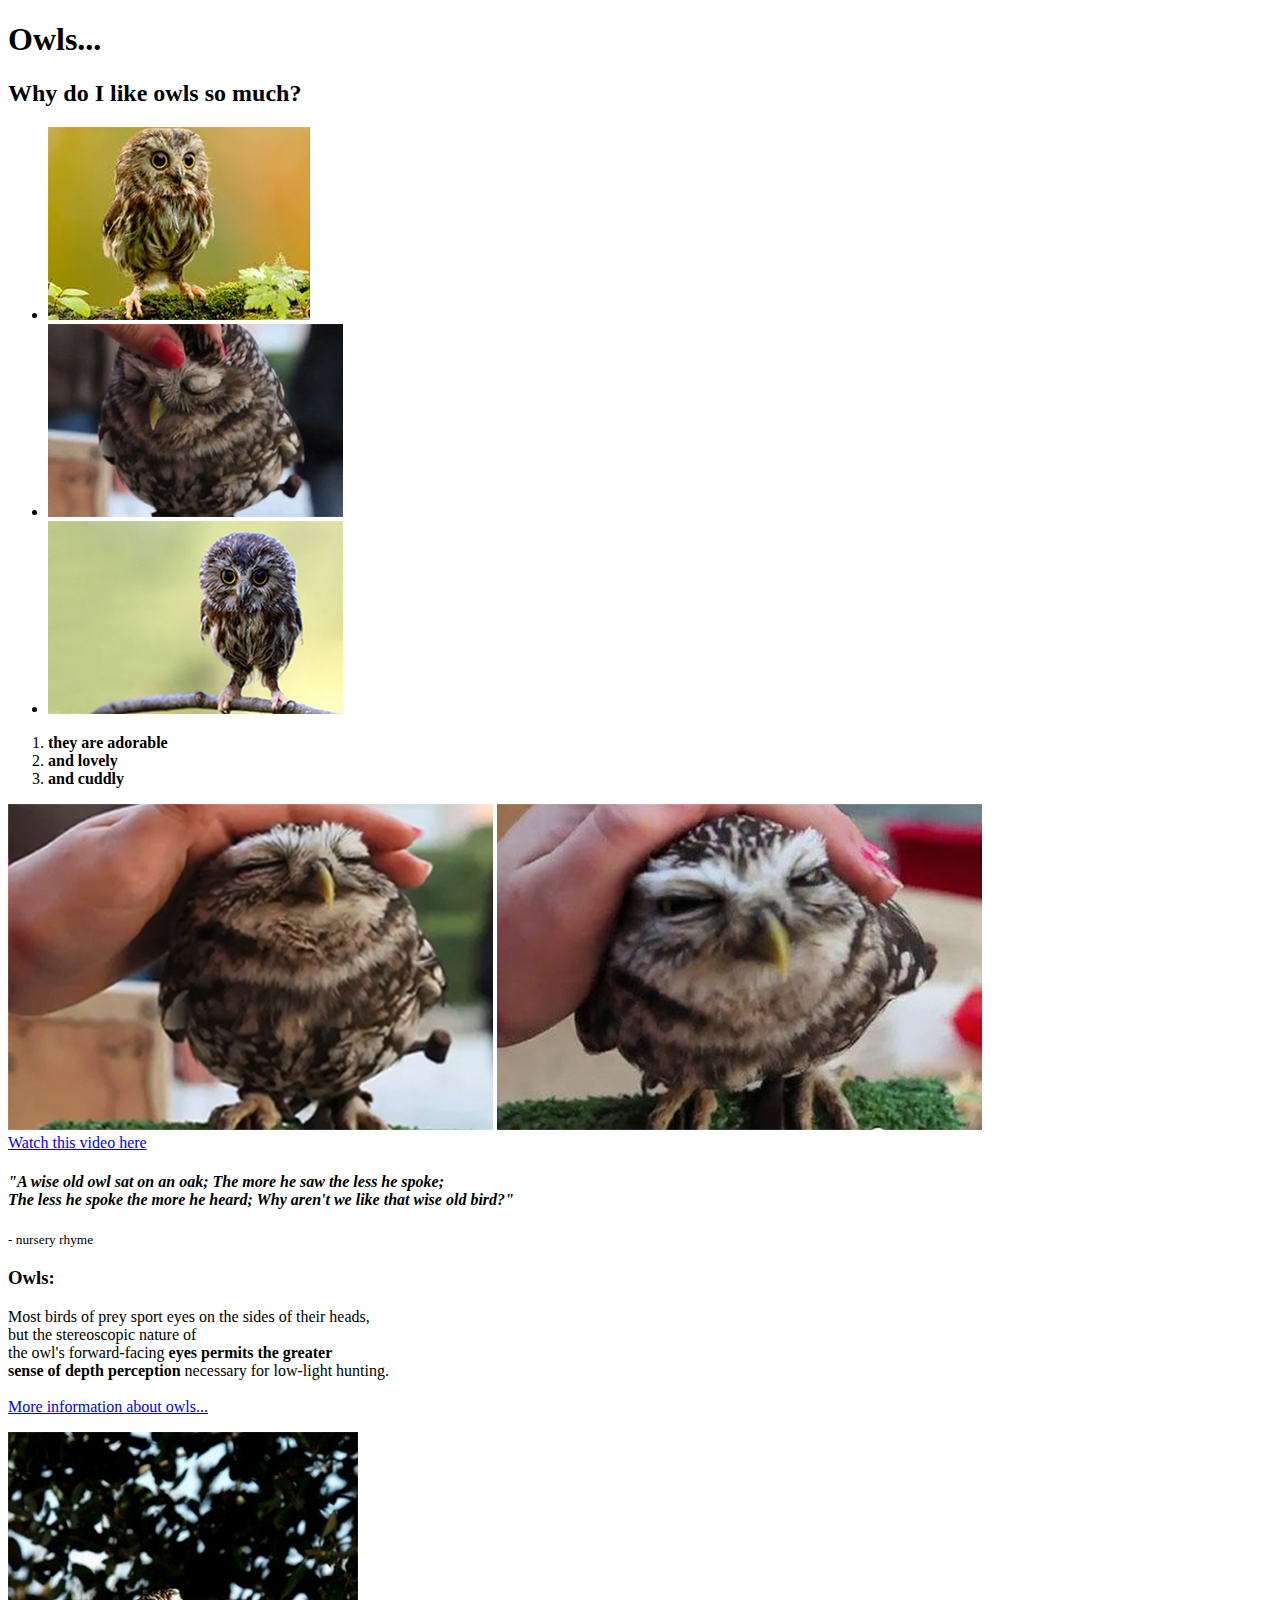
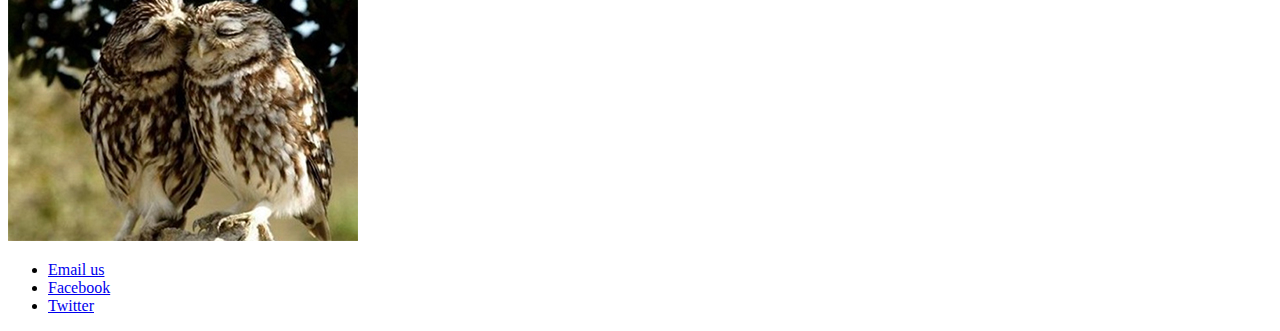
<file: Web_Lesson2/UC-Examples/HTML_Example/index.html>
<!DOCTYPE html>
<html lang="en">
<head>
    <title>I love owls</title>
</head>
<body>

<h1>Owls...</h1>
<h2>Why do I like owls so much?</h2>
<ul>
    <li><img alt="adorable" src="images/img1.jpg"></li>
    <li><img alt="lovely" src="images/img2.jpg"></li>
    <li><img alt="cuddly" src="images/img3.jpg"></li>
</ul>
<ol>
    <li><b>they are adorable</b></li>
    <li><b>and lovely</b></li>
    <li><b>and cuddly</b></li>
</ol>
<div>
    <img alt="cute owl" src="images/img4.jpg">
    <img alt="another cute owl" src="images/img5.jpg">
</div>
<a href="https://www.youtube.com/watch?v=gBjnfgnwXic">Watch this video here</a>

<h4>
    <i>&#34;A wise old owl sat on an oak; The more he saw the less he spoke; <br>
        The less he spoke the more he heard; Why aren&#39;t we like that wise old bird?&#34;
    </i>
</h4>
<p>
    <small>- nursery rhyme</small>
</p>
<div>
    <h3>Owls:</h3>
    <p>
        Most birds of prey sport eyes on the sides of their heads,<br>
        but the stereoscopic nature of <br>
        the owl's forward-facing <strong>eyes permits the greater <br>
        sense of depth perception </strong>necessary for low-light hunting. <br>
        <br>
        <a href="https://en.wikipedia.org/wiki/Owl">More information about owls...</a>
    </p>
</div>
<div>
    <img alt="two owls" src="images/img6.jpg">
</div>
<ul>
    <li>
        <a href="mailto:sce@umkc.edu">Email us</a>
    </li>
    <li>
        <a href="https://www.facebook.com/UMKCSCE/">Facebook</a>
    </li>
    <li>
        <a href="https://twitter.com/umkcsce?lang=en">Twitter</a>
    </li>
</ul>
</body>
</html>
</file>
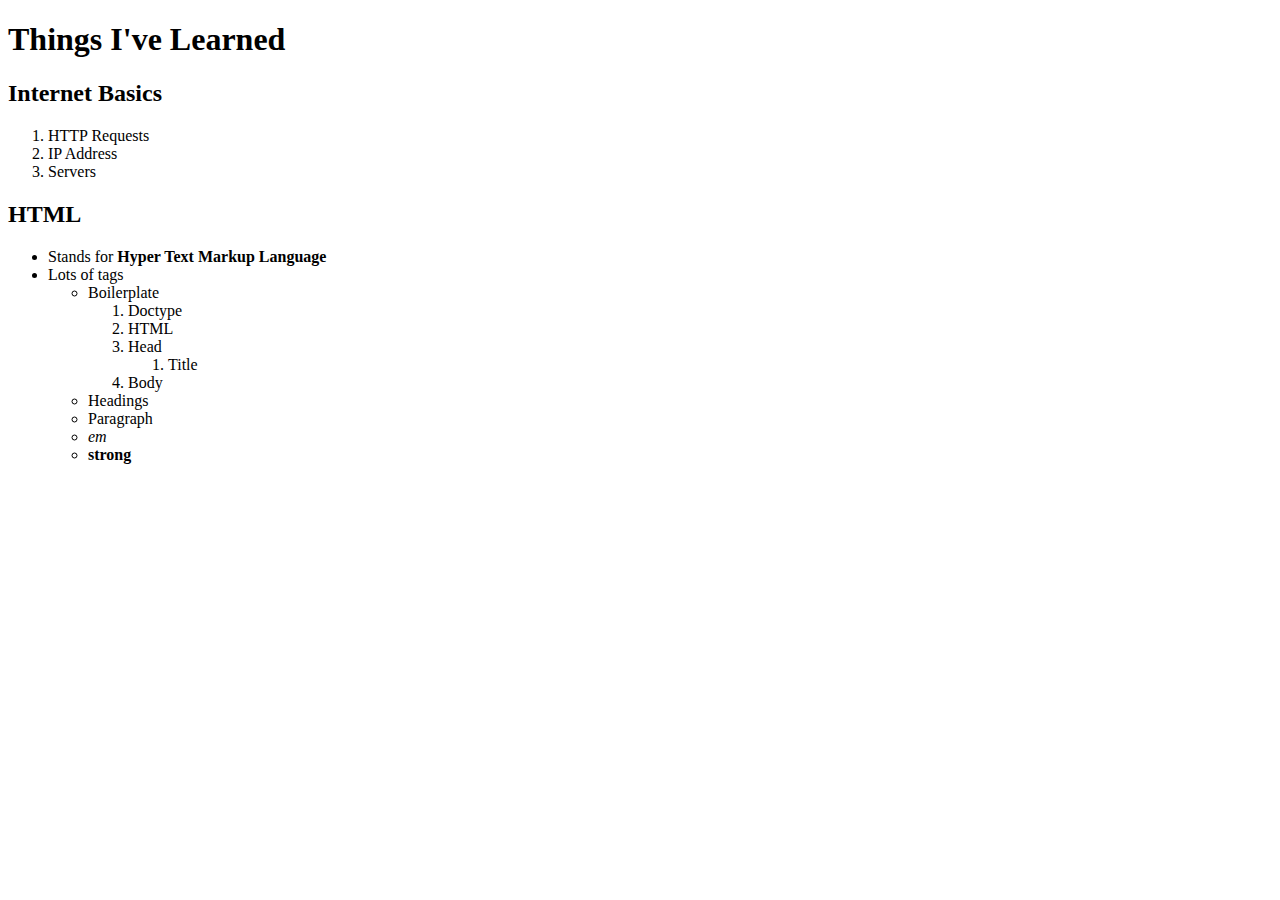
<file: Web_Lesson2/UC-Examples/HTML_Example/basicHTML.html>
<!DOCTYPE html>
<html lang="en">
<head>
    <title>
        Things I've Learned
    </title>
</head>
<body>

<h1>Things I've Learned</h1>
<h2>Internet Basics</h2>
<ol>
    <li>HTTP Requests</li>
    <li>IP Address</li>
    <li>Servers</li>
</ol>
<h2>HTML</h2>
<ul>
    <li>Stands for <strong>Hyper Text Markup Language</strong></li>
    <li>Lots of tags
        <ul>
            <li> Boilerplate
                <ol>
                    <li>Doctype</li>
                    <li>HTML</li>
                    <li>Head
                        <ol>
                            <li>Title</li>
                        </ol>
                    </li>
                    <li>Body</li>
                </ol>
            </li>
            <li>Headings</li>
            <li>Paragraph</li>
            <li><em>em</em></li>
            <li><strong>strong</strong></li>
        </ul>
    </li>
</ul>
</body>
</html>
</file>
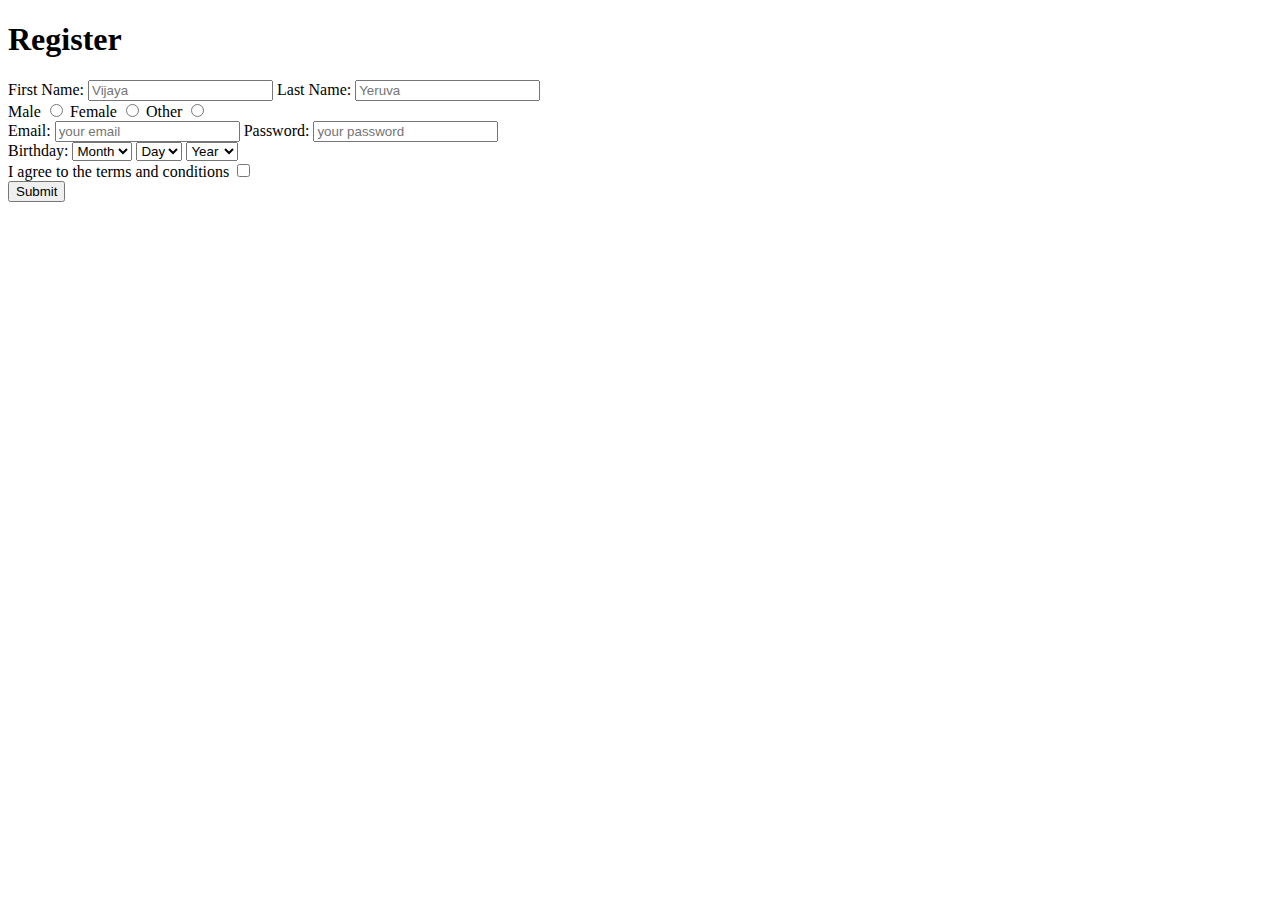
<file: Web_Lesson2/UC-Examples/HTML_Example/formRegistration.html>
<!DOCTYPE html>
<html lang="en">
<head>
    <title>Registration Page</title>
</head>
<body>

<!-- comments by me -->
<h1>Register</h1>

<form>
    <div>
        <label for="firstname">First Name: </label>
        <input id="firstname" maxlength="10" minlength="3" name="firstname" placeholder="Vijaya" required type="text">
        <label for="lastname">Last Name: </label>
        <input id="lastname" maxlength="10" minlength="3" name="lastname" placeholder="Yeruva" required type="text">
    </div>

    <div>
        <label for="genderM">Male</label>
        <input id="genderM" name="genderChoice" type="radio">
        <label for="genderF">Female</label>
        <input id="genderF" name="genderChoice" type="radio">
        <label for="genderO">Other</label>
        <input id="genderO" name="genderChoice" type="radio">
    </div>

    <div>
        <label for="email">Email: </label>
        <input id="email" name="Email" placeholder="your email" required type="Email">
        <label for="password">Password: </label>
        <input id="password" name="Password" pattern=".{5,10}" placeholder="your password" required
               title="5 to 10 characters" type="Password">
    </div>

    <div>
        <label>Birthday: </label>

        <label>
            <select name="Month">
                <option disabled selected value="">Month</option>
                <option value="jan">Jan</option>
                <option value="feb">Feb</option>
                <option value="mar">Mar</option>
                <option value="apr">Apr</option>
                <option value="may">May</option>
            </select>
        </label>

        <label>
            <select name="Day">
                <option disabled selected value="">Day</option>
                <option value="1">1</option>
                <option value="2">2</option>
                <option value="3">3</option>
                <option value="4">4</option>
                <option value="5">5</option>
            </select>
        </label>

        <label>
            <select name="Year">
                <option disabled selected value="">Year</option>
                <option value="1">1990</option>
                <option value="2">1991</option>
                <option value="3">1992</option>
                <option value="4">1993</option>
                <option value="5">1994</option>
            </select>
        </label>

    </div>
    <div>
        <label for="iagree">I agree to the terms and conditions </label>
        <input id="iagree" name="iagree" type="checkbox">
    </div>
    <div>
        <input type="submit" value="Submit">
        <!-- <button>Submit</button> -->
    </div>

</form>
<!-- end of body -->
</body>
</html>
</file>
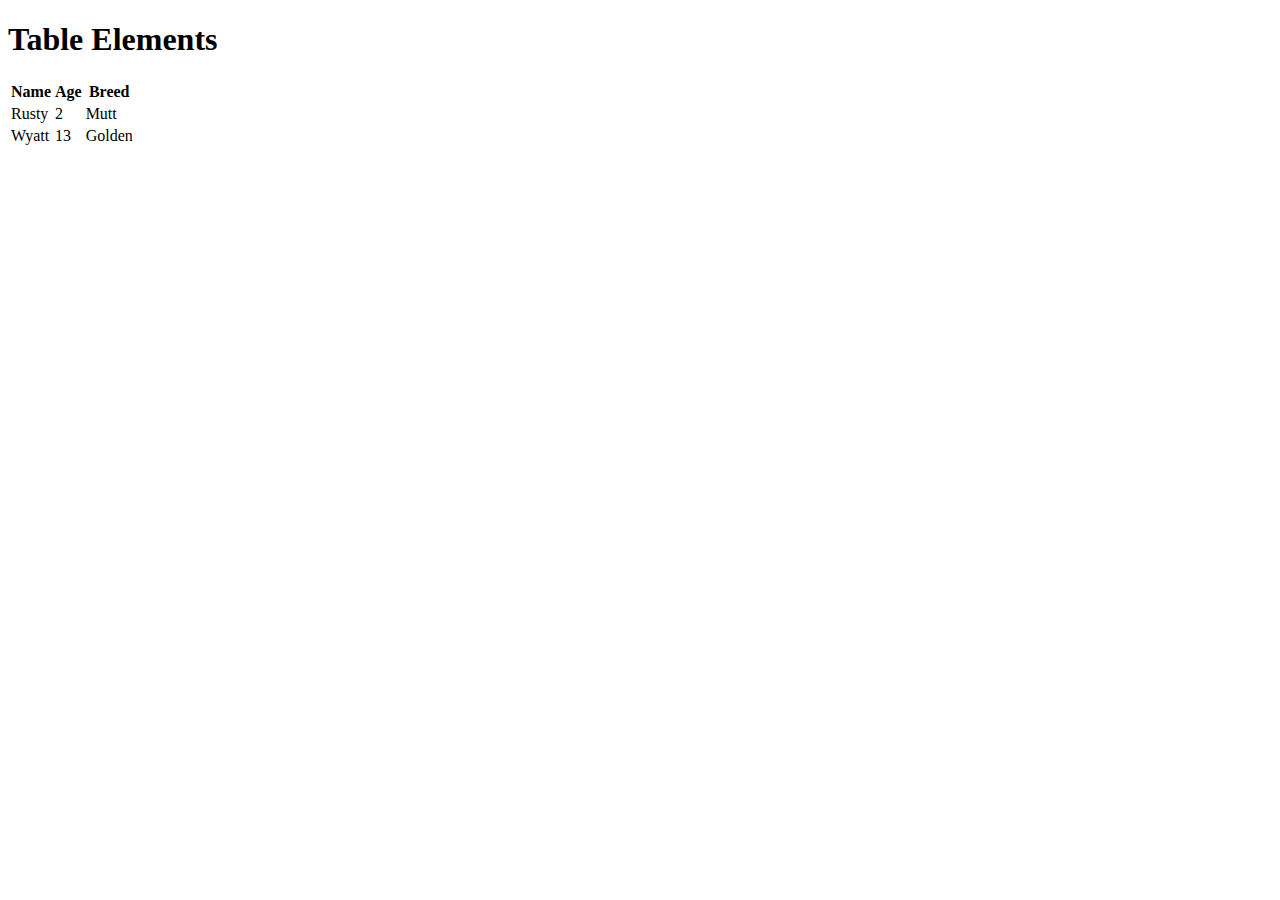
<file: Web_Lesson2/UC-Examples/HTML_Example/tables.html>
<!DOCTYPE html>
<html lang="en">
<head>

    <!-- metadata goes in head -->

    <title>Tables</title>
</head>
<body>
<!-- content goes in the body -->

<h1>Table Elements</h1>

<table>

    <thead>
    <tr>
        <th>Name</th>
        <th>Age</th>
        <th>Breed</th>
    </tr>
    </thead>
    <tbody>
    <tr>
        <td>Rusty</td>
        <td>2</td>
        <td>Mutt</td>
    </tr>
    <tr>
        <td>Wyatt</td>
        <td>13</td>
        <td>Golden</td>
    </tr>
    </tbody>
</table>

</body>
</html>
</file>
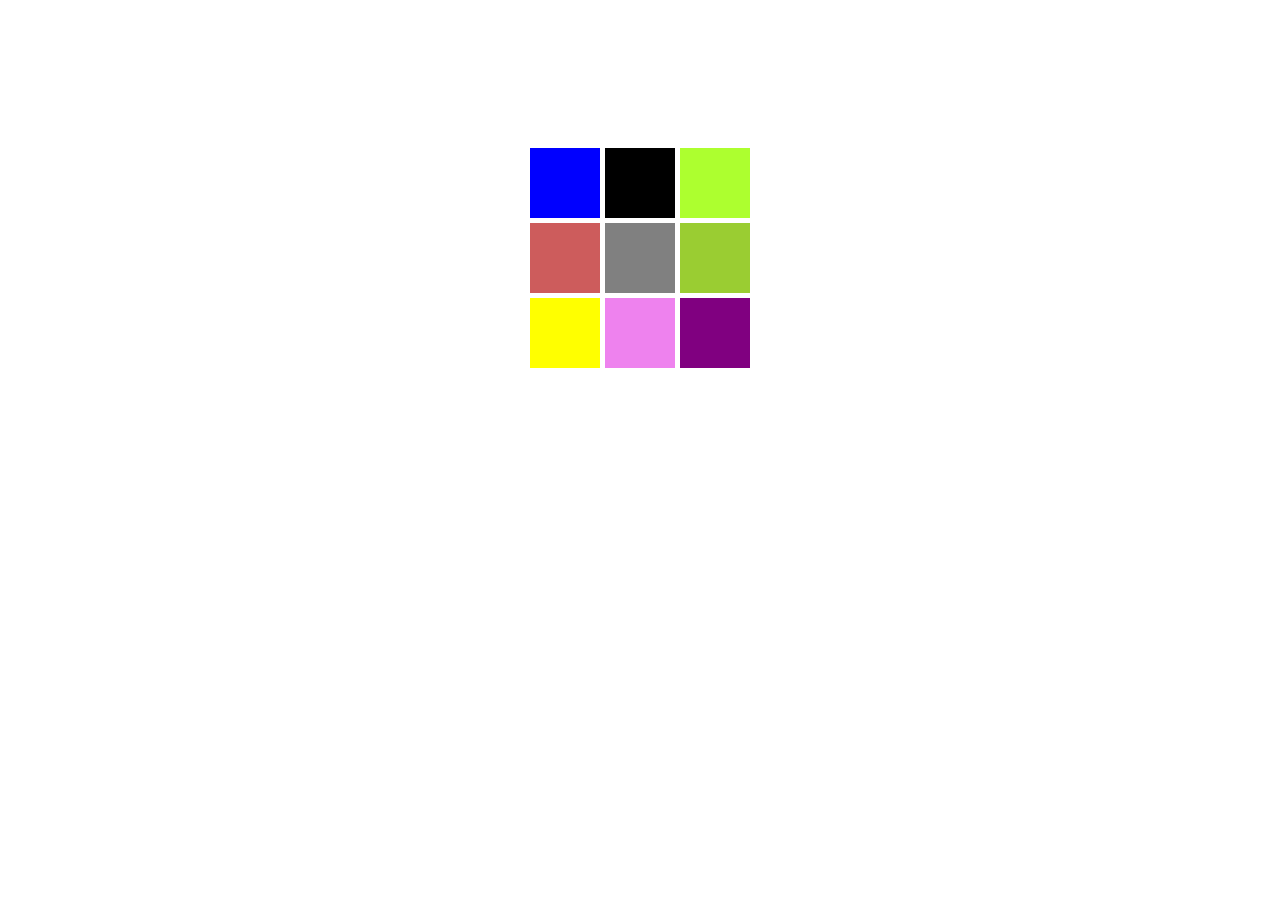
<file: Web_Lesson2/Inclass/CSS_Inclass/GoogleTask/grid.html>
<!DOCTYPE html>
<html lang="en">
<head>
    <meta charset="UTF-8">
    <title>Color Grid</title>
    <link rel="stylesheet" type="text/css" href="gridstyle.css">
</head>
<body>
<!-- color_grid_container --->
<div class="color_grid_container">
    <!-- color_grid defines the grid of blocks defined in the stylesheet -->
    <div class="color_grid">
        <!-- 9 items to form a block grid with colors indicated in stylesheet -->
        <span id="block_1"></span>
        <span id="block_2"></span>
        <span id="block_3"></span>
        <span id="block_4"></span>
        <span id="block_5"></span>
        <span id="block_6"></span>
        <span id="block_7"></span>
        <span id="block_8"></span>
        <span id="block_9"></span>
    </div>
</div>
</body>
</html>
</file>
<file: Web_Lesson2/Inclass/CSS_Inclass/GoogleTask/gridstyle.css>
.color_grid_container {
    display: flex;
    justify-content: center;
    align-items: center;
    /* Specify height to center vertically */
    height: 500px;
}

.color_grid {
    display: grid;
    /* Makes a 3x3 grid with each block being 70px x 70px */
    grid: 70px 70px 70px / 70px 70px 70px;
    /* Space between blocks works well at 5px */
    grid-gap: 5px;
}

.color_grid > #block_1 {
    background-color: rgba(0, 0, 255, 1.0);
}

.color_grid > #block_2 {
    background-color: rgba(0, 0, 0, 1.0);
}

.color_grid > #block_3 {
    background-color: rgba(173, 255, 47, 1.0);
}

.color_grid > #block_4 {
    background-color: rgba(205, 92, 92, 1.0);
}

.color_grid > #block_5 {
    background-color: rgba(128, 128, 128, 1.0);
}

.color_grid > #block_6 {
    background-color: rgba(154, 205, 50, 1.0);
}

.color_grid > #block_7 {
    background-color: rgba(255, 255, 0, 1.0);
}

.color_grid > #block_8 {
    background-color: rgba(238, 130, 238, 1.0);
}

.color_grid > #block_9 {
    background-color: rgba(128, 0, 128, 1.0);
}
</file>
